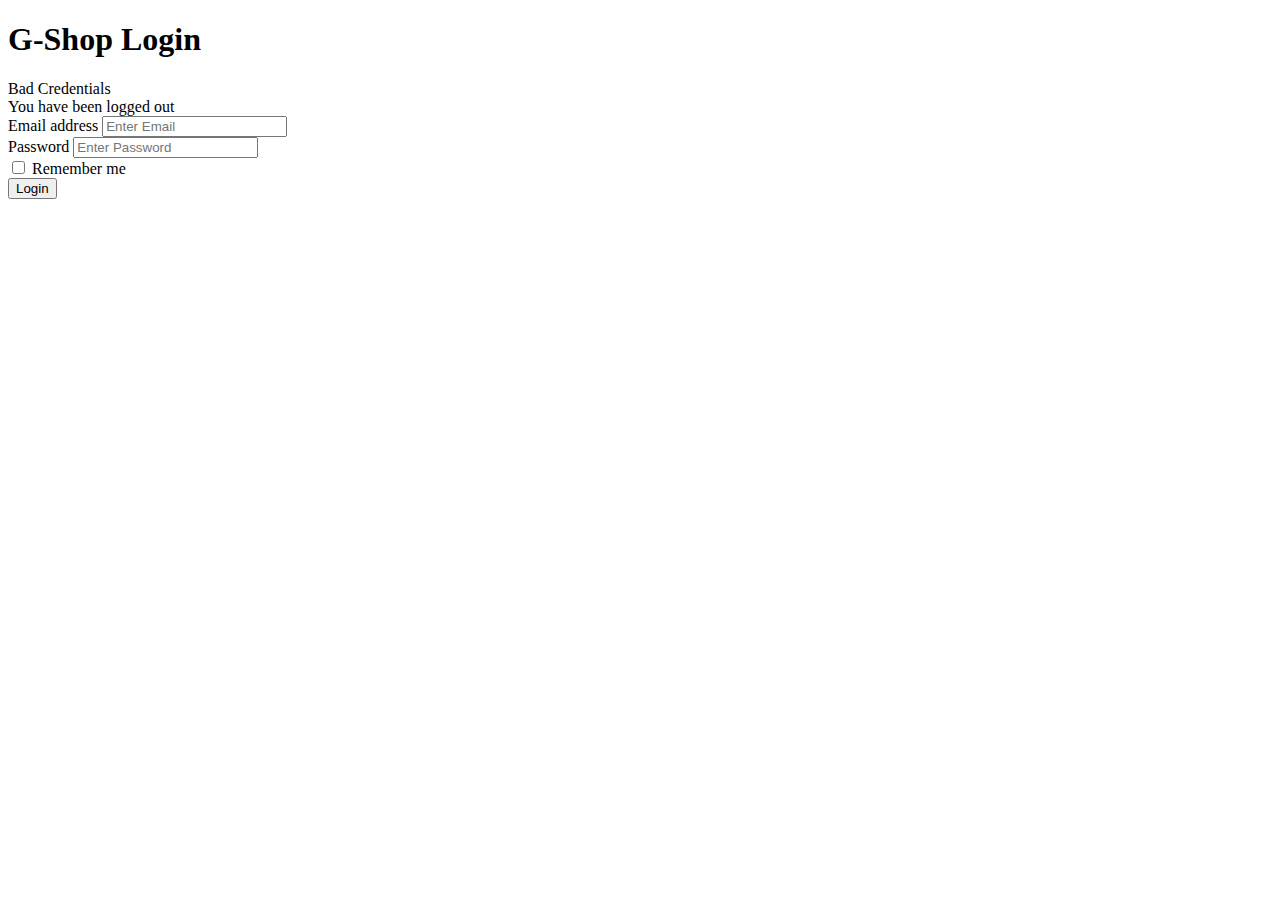
<file: cashback/src/main/resources/templates/login.html>
<!DOCTYPE html>
<html xmlns:th="http://www.thymeleaf.org" lang="en">
<head>
    <meta charset="utf-8"/>
    <meta http-equiv="X-UA-Compatible" content="IE=edge"/>
    <meta name="viewport" content="width=device-width, initial-scale=1"/>
    <link rel="stylesheet" th:href="@{/css/main.css}"/>
    <link rel="stylesheet" th:href="@{/css/bootstrap.min.css}"/>
    <title th:text="${title}">G-Shop Login</title>
</head>
<body>
<div class="container">
    <h1> G-Shop Login </h1>
    <div th:if="${param.error}">
        <div class="alert alert-danger">Bad Credentials</div>
    </div>
    <div th:if="${param.logout}">
        <div class="alert alert-info">You have been logged out</div>
    </div>
    <form th:action="@{/app-login}" method="post">
        <div class="form-group">
            <label>Email address</label>
            <input class="form-control" type="text" name="app_username" required="true" placeholder="Enter Email"/>
        </div>
        <div class="form-group">
            <label>Password</label>
            <input class="form-control" type="password" name="app_password" required="true"
                   placeholder="Enter Password"/>
        </div>
        <div class="form-group form-check">
            <input type="checkbox" class="form-check-input"/>
            <label class="form-check-label">Remember me</label>
        </div>
        <button type="submit" class="btn btn-primary"> Login</button>
    </form>
</div>
</body>
</html>
</file>
